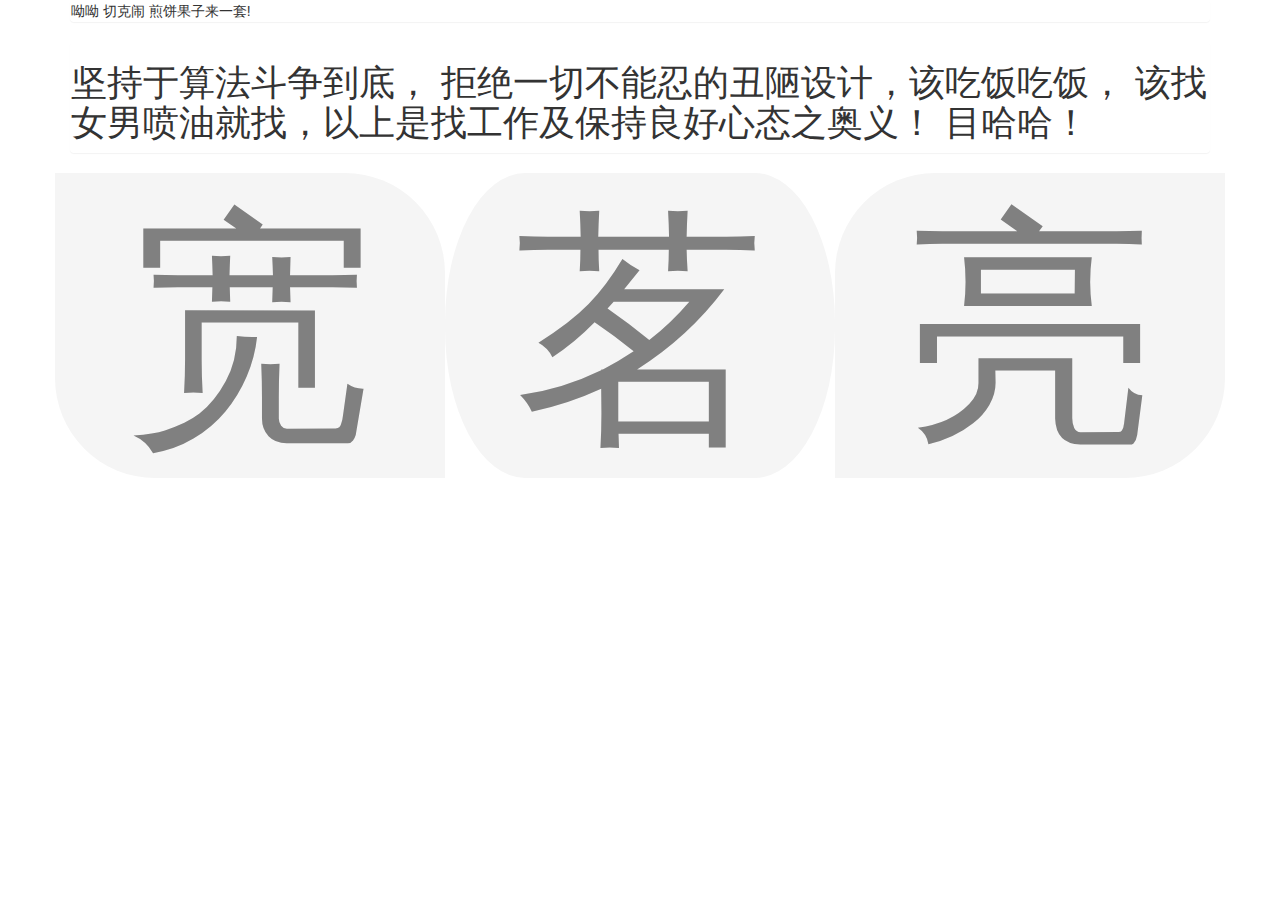
<file: index.html>
<html>
<head>
	<title>WELCOME to join us!</title>
	<meta name="viewport" content="width=device-width, initial-scale=1.0">
	<link rel="stylesheet" type="text/css" href="css/style.css">
	<link rel="stylesheet" type="text/css" href="css/bootstrap.min.css">

	<link href='http://fonts.googleapis.com/css?family=Roboto' rel='stylesheet' type='text/css'>
</head>
<body class="container">

	<div class="panel center">
		<span>呦呦 切克闹 煎饼果子来一套!</span>
	</div>

	<div class="panel center">
		<h1>坚持于算法斗争到底， 拒绝一切不能忍的丑陋设计，该吃饭吃饭， 该找女男喷油就找，以上是找工作及保持良好心态之奥义！ 目哈哈！</h1>
	</div>
	<div class="row">
		<div id="kuan" class="personal col-md-4 col-sm-4 col-xs-12 center">
			<h1>宽</h1>
		</div>
		<div id="ming" class="personal col-md-4 col-sm-4 col-xs-12 center">
			<h1>茗</h1>
		</div>
		<div id="liang" class="personal col-md-4 col-sm-4 col-xs-12 center">
			<h1>亮</h1>
		</div>
	</div>


    <script type="text/javascript" src="js/jquery.min.js"></script>
    <script type="text/javascript" src="js/angular.min.js"></script>
    <script type="text/javascript" src="js/d3.min.js"></script>
    <script type="text/javascript" src="js/bootstrap.min.js"></script>
<script type="text/javascript">
	d3.selectAll(".personal")
		.on("click", function(){
			var url = "./"+d3.select(this).attr("id") +".html";
			window.open(url,'_blank');
		})
</script>
</body>
</html>
</file>
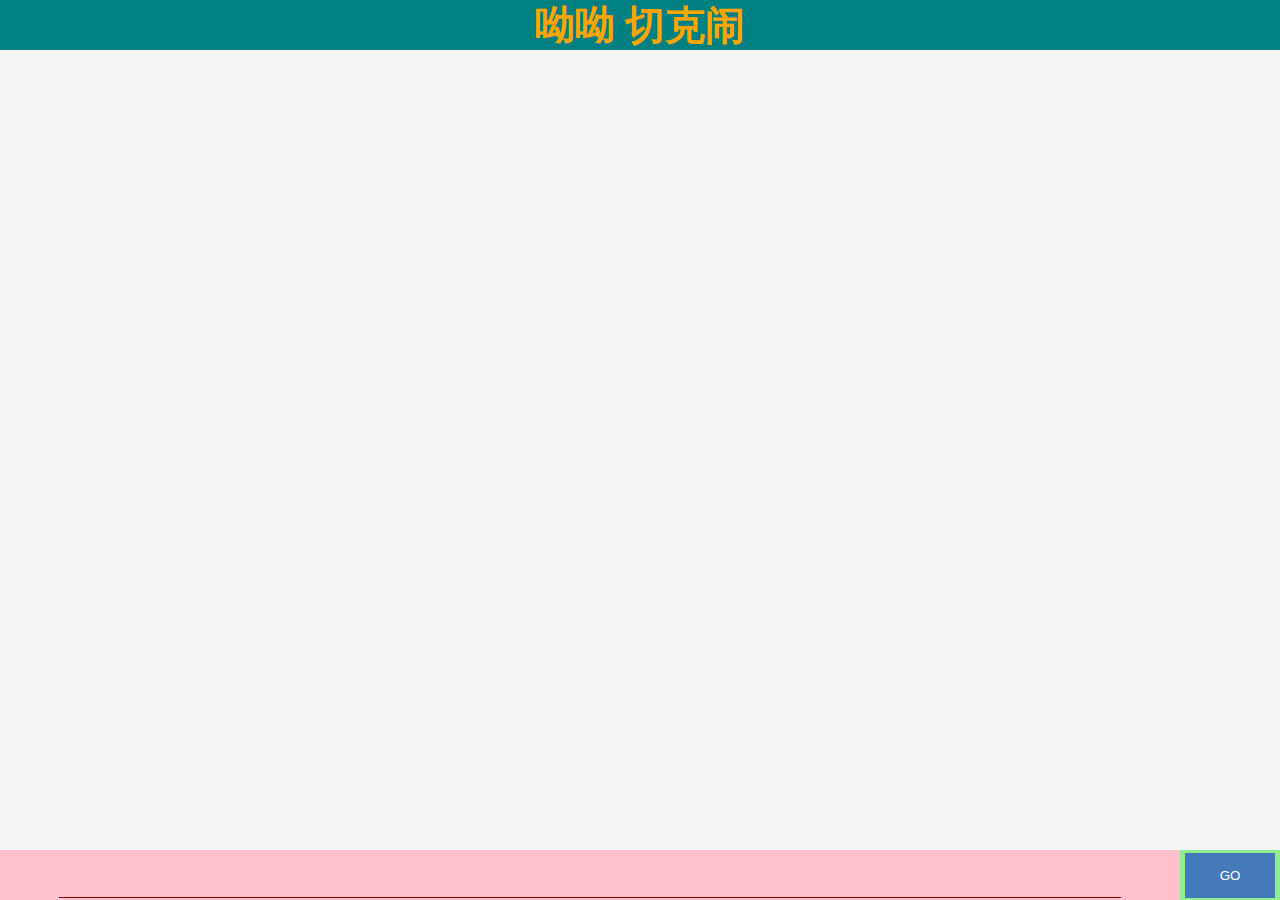
<file: kuan.html>
<html ng-app="syn">
<head>
  <title>Test Synonym</title>
<meta name="viewport" content="width=device-width, initial-scale=1">
<link rel="stylesheet" type="text/css" href="css/kuan.css">

</head>
<body ng-controller="main">
  <div class="container">
    <div id="header">呦呦 切克闹</div>
    <div id="chater">
      {{data.text}}
    </div>
    <div id="footer">
      <div id="chat">
        <input ng-model="data.text" id="chat_txt">
      </div>
      <div id="send">
        <button id="send_btn">GO</button>
      </div>
    </div>



  </div>

  <script src="js/jquery.min.js"></script>
  <script src="js/angular.min.js"></script>
  <script src="js/firebase.js"></script>
  <script src="js/angularfire.min.js"></script>



  <script type="text/javascript">
    (function(){

      

      var app = angular.module("syn", ["firebase"]);

      app.controller("main", ["$scope", "$firebase", function($scope, $firebase) {
          var ref = new Firebase('https://synonymtest.firebaseio.com/');
          // create an AngularFire reference to the data
          var sync = $firebase(ref);
          // download the data into a local object
          var syncObject = sync.$asObject();
          syncObject.$bindTo($scope, "data");



      }]);

    })();

  </script>

</body>
</html>
</file>
<file: css/style.css>
html, body {
	padding:0px;
	margin:0px;
	width:100%;
	height:100%;
	/*background-color: rgba(50,200,50, 0.3);*/
	background-color: white
}

#kuan {
	background-color:whitesmoke;
	color:grey;
	border-bottom-left-radius:100px;
	border-top-right-radius:100px;
}
#kuan:hover{
	background-color: steelblue;
	color:whitesmoke;
}
#ming {
	background-color:whitesmoke;
	color:grey;

	border-top-left-radius:80px 150px;
	border-bottom-right-radius:80px 150px;
	border-bottom-left-radius:80px 150px;
	border-top-right-radius:80px 150px;
}
#ming:hover{
	background-color: teal;
	color:whitesmoke;
}
#liang {
	background-color:whitesmoke;
	color:grey;
	border-top-left-radius:100px;
	border-bottom-right-radius:100px;
}
#liang:hover {
	background-color: orange;
	color:whitesmoke;
}
.personal {
	text-align:center;
	cursor: pointer;
}
.personal h1 {
	font-size:250px;
}

@media screen and (max-width:990px) {
	.personal h1{
		font-size: 100px;
	}
}

@media screen and (max-width:767px) {
	.personal h1{
		font-size: 250px;
	}
	#kuan, #ming, #liang {
		border-top-left-radius:0px 0px;
		border-bottom-right-radius:0px 0px;
		border-bottom-left-radius:0px 0px;
		border-top-right-radius:0px 0px;
	}
}
</file>
<file: css/kuan.css>
html, body {
      width:100%;
      height:100%;
      padding:0px;
      margin:0px;
    }
    .container {
      width:100%;
      height:100%;
      display: flex;
      flex-direction: column;
      justify-content:flex-top;
      align-items:center; 
    }

    #header {
      width:100%;
      height:50px;
      background-color: teal;
      display: flex;
      flex-direction: row;
      justify-content:center;
      align-items:center;

      color: orange;
      font-size:40px;
      font-weight:bold;
    }
    #footer {
      width:100%;
      height:50px;
      background-color: lightgreen;
      display: flex;
      flex-direction: row;
      justify-content:flex-start; 
      align-items:center;
    }

    #chater {
      width:100%;
      background-color: lightgreen;
      display: flex;
      flex: 1;

      background-color:whitesmoke;
    }

    #chat {
      display:flex;
      flex:1;
      height:100%;

      justify-content:center;
      align-items: center;

      background-color: pink;
    }
    #chat #chat_txt {
      width: 90%;
      height:90%;
font-size: 30px;
        background-color: transparent;  
        border-style: solid;  
        border-width: 0px 0px 1px 0px;  
        border-color: darkred; 
        outline:0;

    }
    #send {
      display:flex;
      height:100%;
      width:100px;
      justify-content:center;
      align-items: center;
    }
    #send #send_btn {
      width: 90%;
      height:90%;
      padding: 10px 15px;
        background: #4479BA;
        color: #FFF;
        border:none;
    }
    #send #send_btn:active {
      box-shadow: inset 0 1px 4px rgba(0, 0, 0, 0.6);
      background: #2E5481;
      border: solid 1px #203E5F;
    }
</file>
